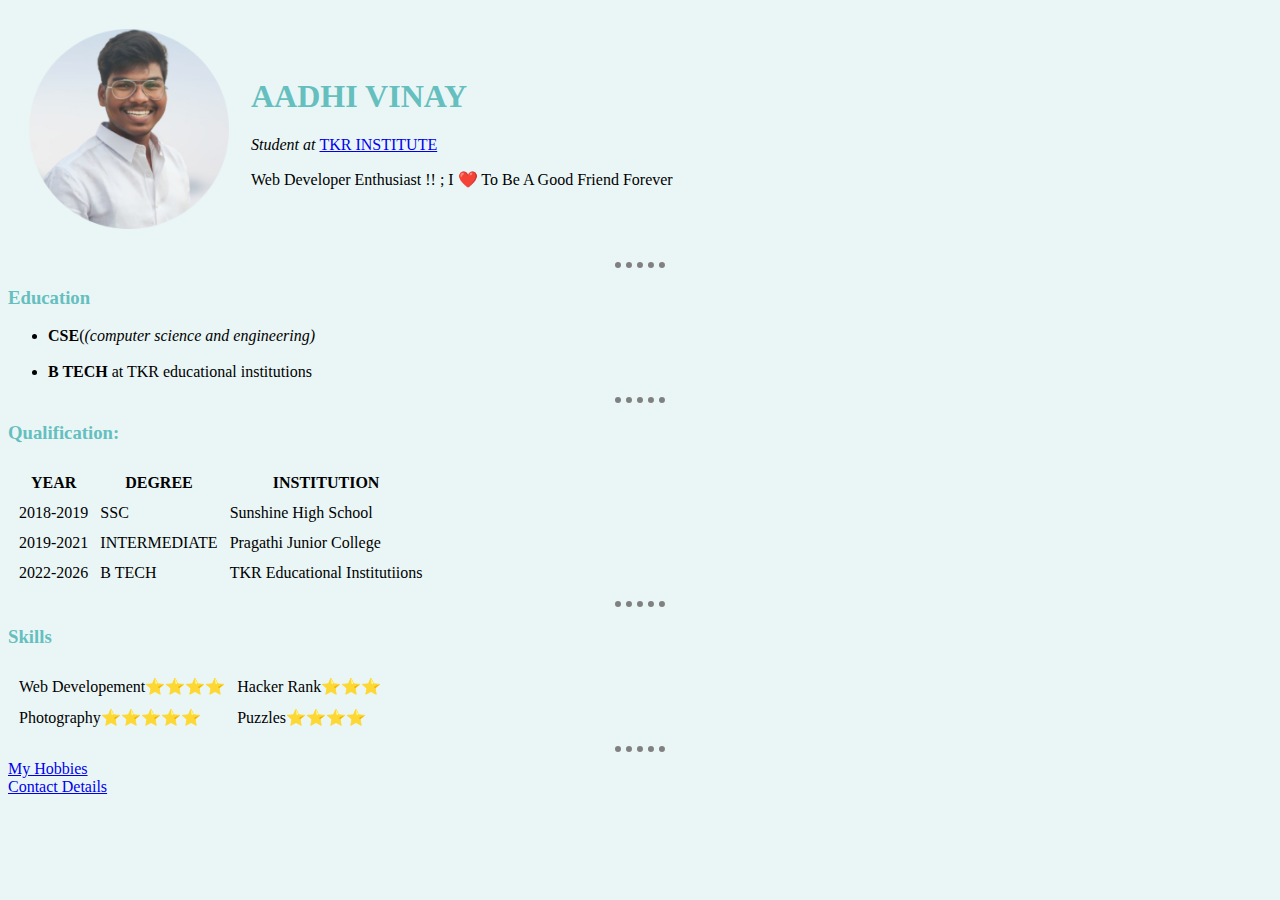
<file: index.html>
<!DOCTYPE html>
<html lang="en" dir="ltr">
  <head>
    <meta charset="utf-8">
    <title>AADHI VINAY</title>
<link rel="stylesheet" href="css/styles.css">
<link rel="icon" href="favicon.ico">
</head>
  <body>
    <table cellspacing="20">
      <tr>
        <td><img src="images/vinay20-modified.png" width=200px height=200px alt=" profile picture"></td>
        <td><h1>AADHI VINAY</h1>
      <p> <em>Student at  </em><a id="first" href="https://www.tkrcet.ac.in"> TKR INSTITUTE</a></p>
    <p>Web Developer Enthusiast  !!  ; I ❤️ To Be A Good Friend Forever</p></td>

      </tr>
    </table>
    <hr>
      <h3>Education</h3>
      <ul>
      <li><strong>CSE</strong>(<em>(computer science and engineering)</em></li>
      <br>
      <li><strong>B TECH</strong> at TKR educational institutions</li>
    </ul>
    <hr>
    <h3>Qualification:</h3>
    <table cellspacing="10">
      <thead>
        <tr>
    <th><strong>  YEAR  </strong></th>
    <th><strong>  DEGREE  </strong></th>
    <th><strong>  INSTITUTION  </strong></th>
        </tr>
      </thead>
      <tbody>
        <tr>
          <td>2018-2019  </td>
          <td> SSC</td>
          <td>Sunshine High School</td>
        </tr>
        <tr>
          <td>2019-2021</td>
          <td>INTERMEDIATE</td>
          <td>Pragathi Junior College</td>
        </tr>
        <tr>
          <td>2022-2026</td>
          <td>B TECH</td>
          <td>TKR Educational Institutiions</td>
        </tr>
      </tbody>
    </table>
    <hr>
    <h3>Skills</h3>
    <table cellspacing="10">
      <tr>
        <td>Web Developement⭐⭐⭐⭐</td>
        <td>Hacker Rank⭐⭐⭐ </td>
      </tr>
      <tr>
        <td>Photography⭐⭐⭐⭐⭐</td>
        <td>Puzzles⭐⭐⭐⭐</td>

      </tr>
    </table>

<hr>
    <a id="second" href="hobbies.html">My Hobbies</a>
    <br>
    <a id="third" href="contact-me.html">Contact Details</a>
  </body>
</html>
</file>
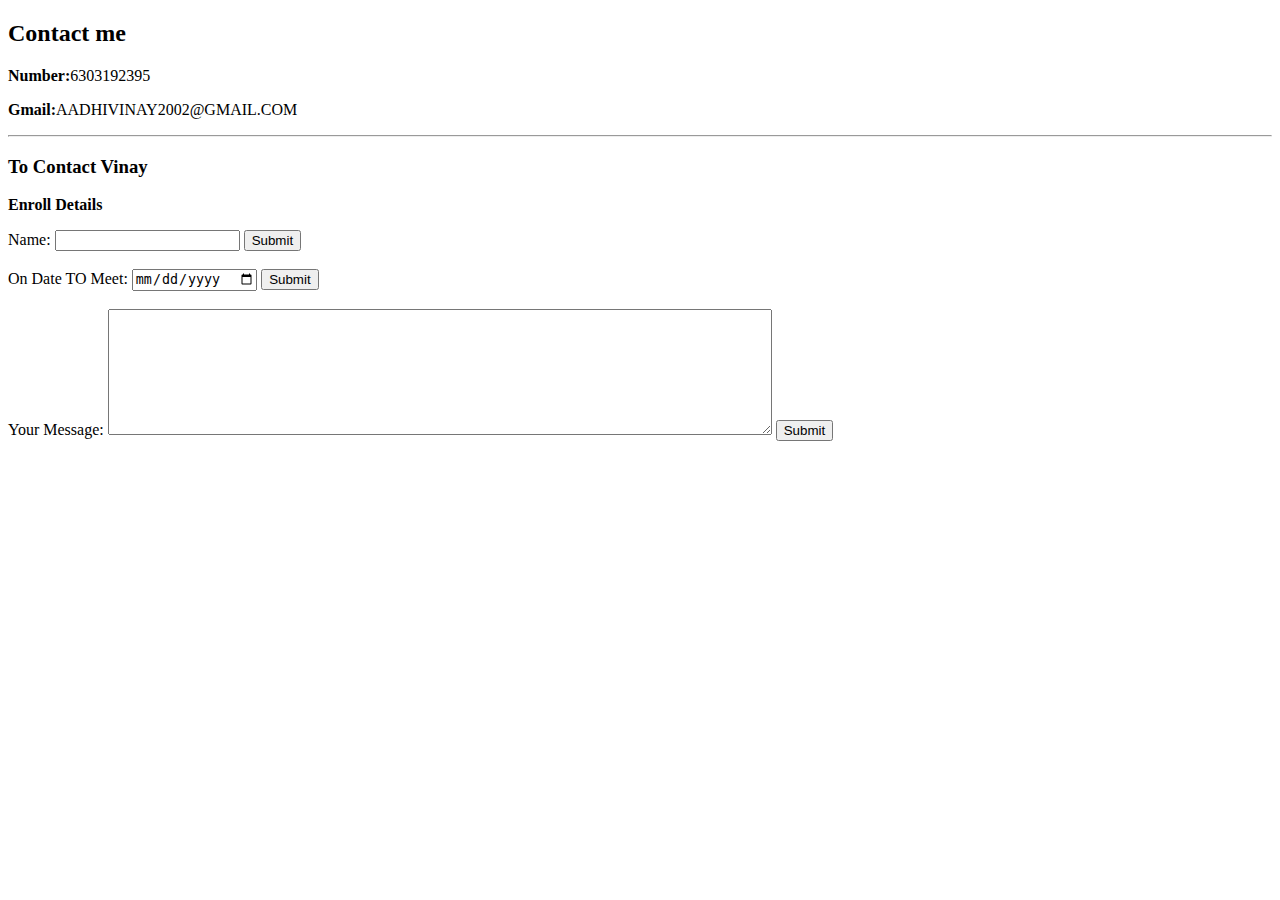
<file: contact-me.html>
<!DOCTYPE html>
<html lang="en" dir="ltr">
  <head>
    <meta charset="utf-8">
    <title>Contact me</title>
  </head>
  <body>
    <h2><strong>Contact me</strong></h2>
    <p><strong>Number:</strong>6303192395</p>
    <p><strong>Gmail:</strong>AADHIVINAY2002@GMAIL.COM</p>
<hr>
    <h3>To Contact Vinay</h3>
    <p><strong>Enroll Details</strong> </p>
    <form  action="mailto:aadhivinay2002@gmail.com" method="post" enctype="text/plain">
      <label> Name:</label>
      <input type="text" name="your name" value="">
      <input type="Submit" name="" ><br>
      <br>
      <label >On Date TO Meet:</label>
      <input type="date" name="date" value="">

      <input type="submit" name="" ><br>
      <br>
      <label> Your Message:</label>

      <textarea name="your message" rows="8" cols="80"></textarea>
      <input type="submit" name="" >

    </form>
  </body>
</html>
</file>
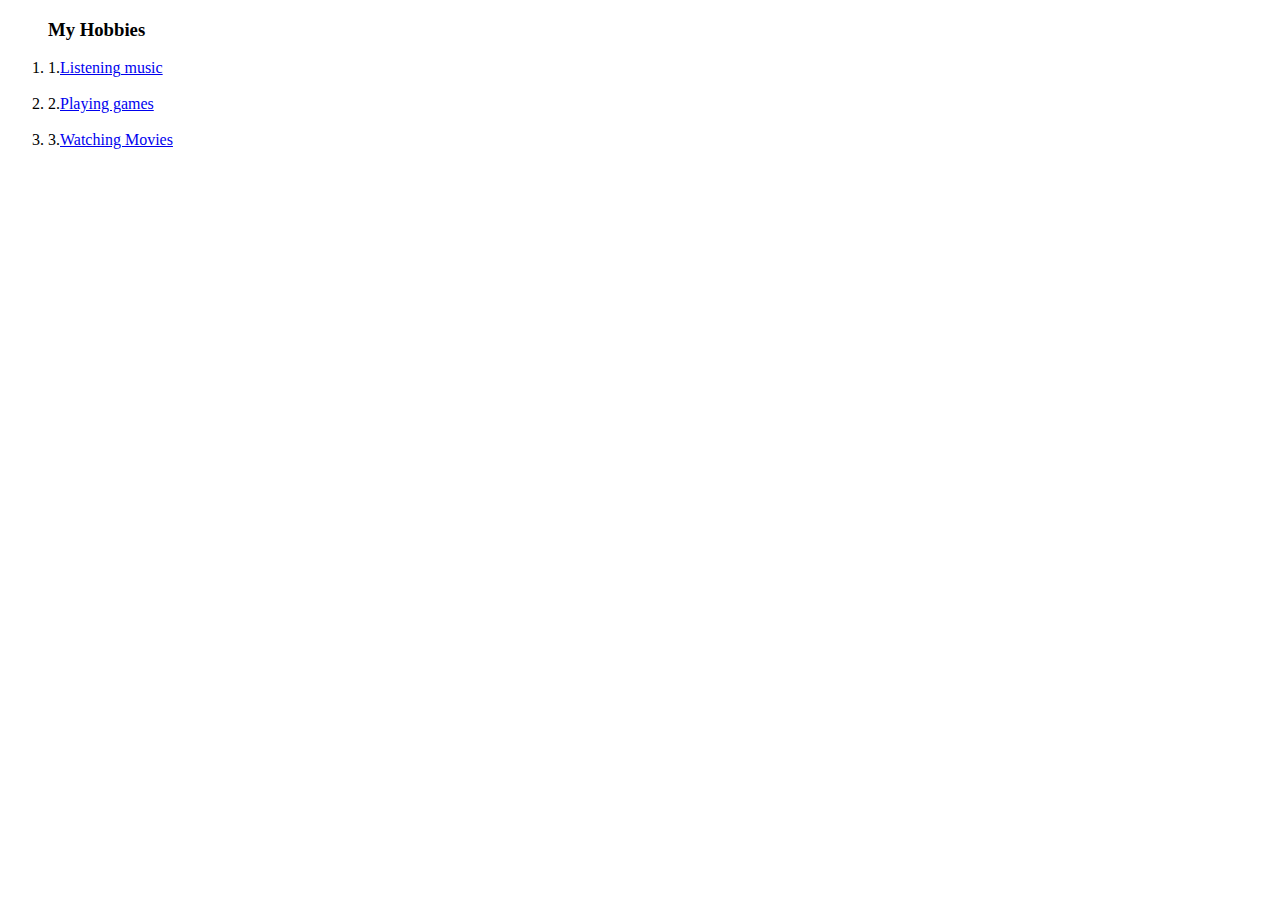
<file: hobbies.html>
<!DOCTYPE html>
<html lang="en" dir="ltr">
  <head>
    <meta charset="utf-8">
    <title>My Hobbies</title>
  </head>
  <body>
    <ol>
      <h3>My Hobbies</h3>
      <li>1.<a href="https://www.youtube.com/watch?v=hpNNFazxKo8">Listening music</a></li>
      <br>
      <li>2.<a href="https://www.rockstargames.com/gta-v">Playing games</a>
      </li>
      <br>
      <li>3.<a href="https://www.justwatch.com/in/movie/the-kerala-story">Watching Movies</a></li>
    </ol>

  </body>
</html>
</file>
<file: css/styles.css>
#first:hover
{
color: black;
}

body {
  background-color:#EAF6F6;
}
hr {
  border-style:none;
    border-top-style:dotted;
  border-color: grey;
border-width: 6px;
width: 4%;
}
h1,h3{
   color:#66BFBF;
 }

 
 #second:hover
 {
 color: black;
 }
 #third:hover
 {
 color: black;
 }
</file>
